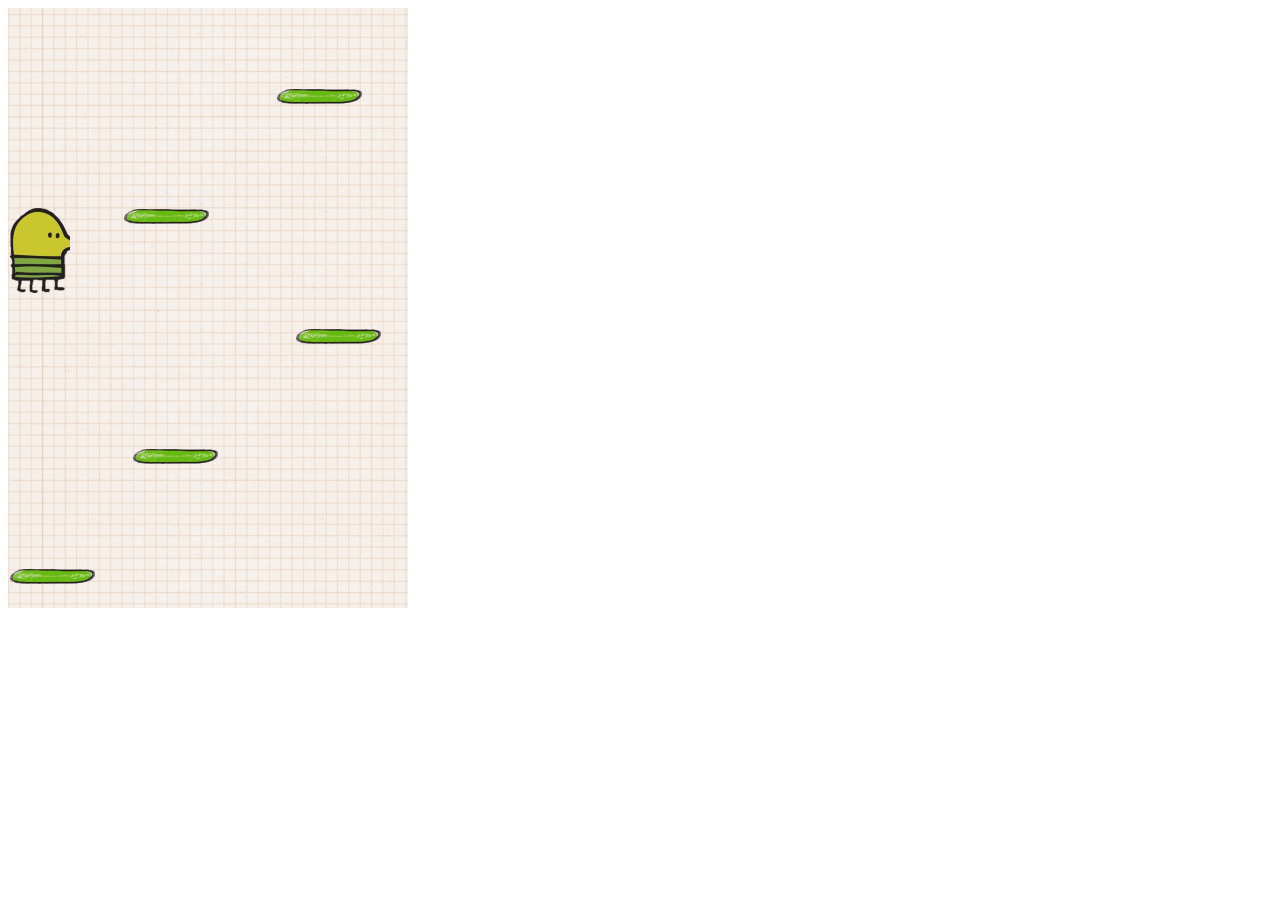
<file: public/doodle/index.html>
<!DOCTYPE html>
<html lang="en">
<head>
    <meta charset="UTF-8">
    <meta http-equiv="X-UA-Compatible" content="IE=edge">
    <meta name="viewport" content="width=device-width, initial-scale=1.0">
    <title>Katherine Vo's Doodle Jump</title>

    <link rel="stylesheet" href="style.css"></link>
    <script src="script.js" charset="utf-8"></script>
</head>
<body>
    <div class="grid"></div>
</body>
</html>
</file>
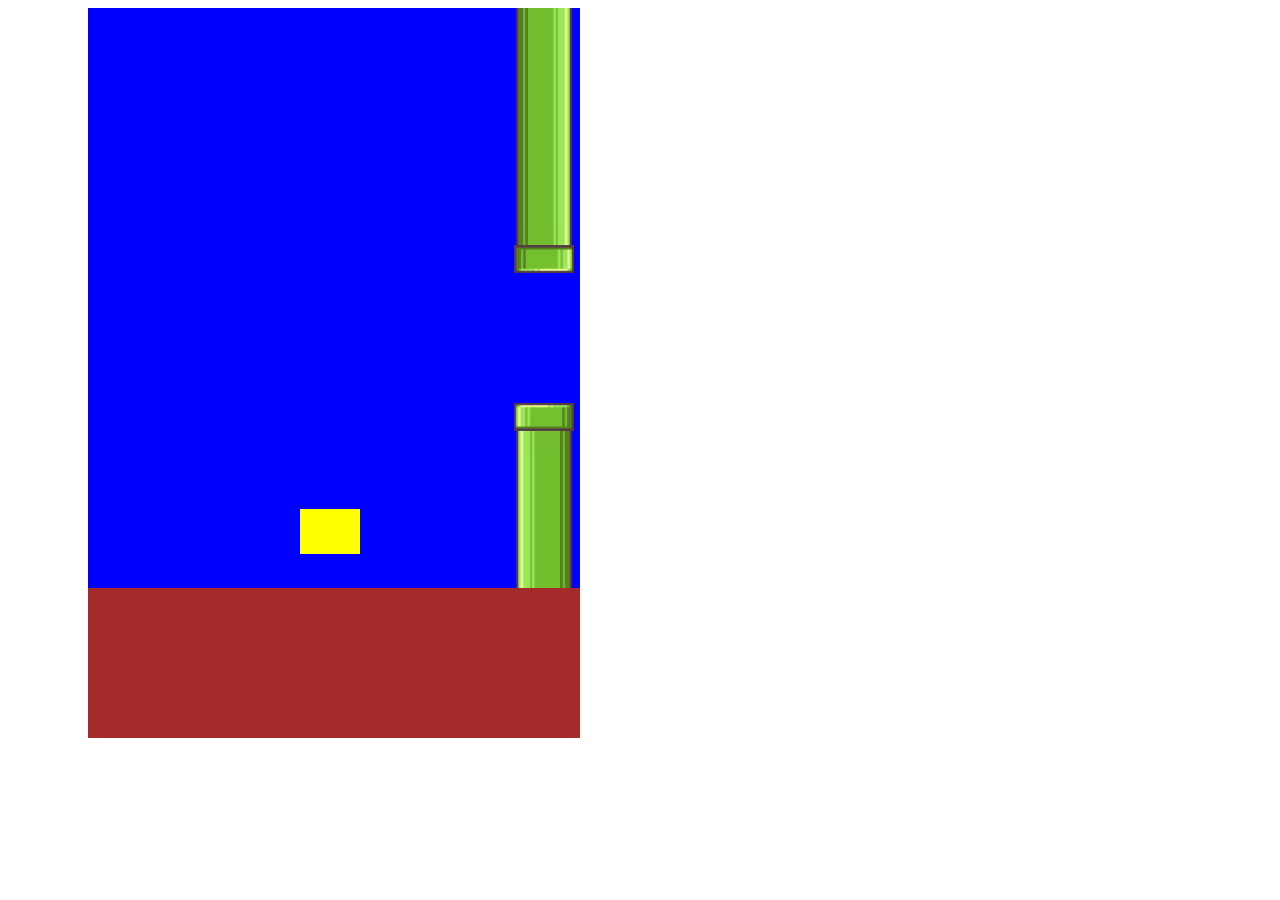
<file: public/flappy/index.html>
<!DOCTYPE html>
<html lang="en">
<head>
    <meta charset="UTF-8">
    <meta http-equiv="X-UA-Compatible" content="IE=edge">
    <meta name="viewport" content="width=device-width, initial-scale=1.0">
    <title>Katherine Vo's Flappy Bird</title>
    <link rel="stylesheet" href="style.css">
    <script src="script.js" charset="utf-8"></script>
</head>
    <body>

        <div class="border-left"></div>
        <div class="game-container">
            <div class="border-top"></div>
            <div class="sky">
                <div class="bird"></div>
            </div>

            <div class="ground"></div>
        </div>
        <div class="border-right"></div>
        
    </body>
</html>
</file>
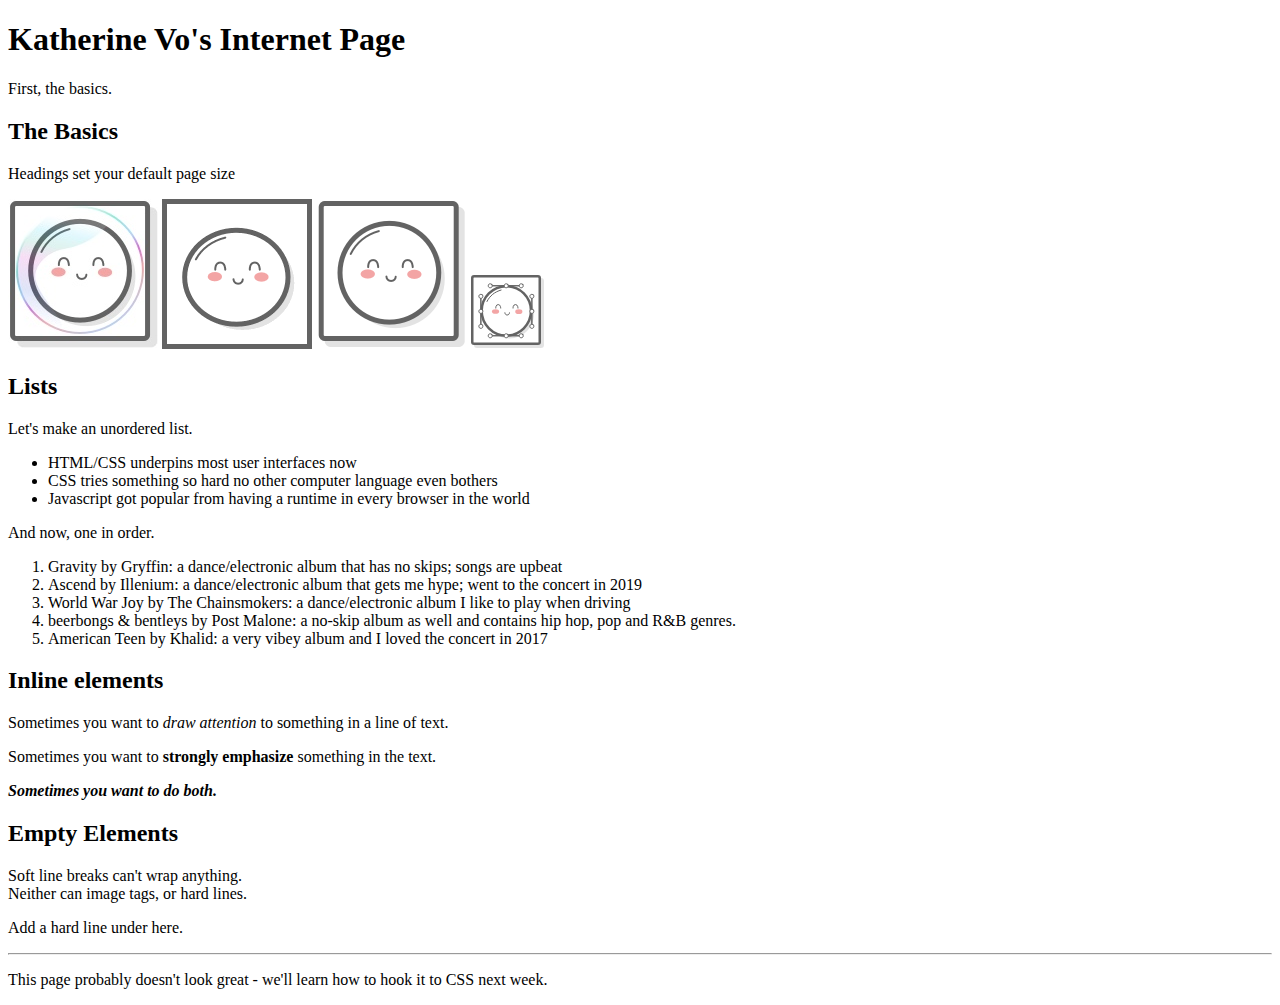
<file: public/labs/lab_1/index.html>
<!DOCTYPE html>
<html lang="en">
    <head>
        <meta charset="UTF-8">
        <meta name="viewport" content="width=device-width, initial-scale=1.0">
        <title>Katherine Vo's Lab 1</title>
    </head>
    <body>
        <h1>Katherine Vo's Internet Page</h1>

        <p> First, the basics.</p>

        <h2>The Basics</h2>

        <p>Headings set your default page size</p>

        <img src='links-and-images/images/mochi.jpg' alt='A mochi ball inside a bubble'>
        <img src='links-and-images/images/mochi.gif' alt='A bouncing mochi ball'>
        <img src='links-and-images/images/mochi.png' alt='A mochi ball'>
        <img src='links-and-images/images/mochi.svg' alt='A mochi ball with Bézier handles'>

        <h2>Lists</h2>

        <p>Let's make an unordered list.</p>

        <ul>
            <li>HTML/CSS underpins most user interfaces now</li>
            <li>CSS tries something so hard no other computer language even bothers</li>
            <li>Javascript got popular from having a runtime in every browser in the world</li>
        </ul>

        <p>And now, one in order.</p>

        <ol>
            <li>Gravity by Gryffin: a dance/electronic album that has no skips; songs are upbeat</li>
            <li>Ascend by Illenium: a dance/electronic album that gets me hype; went to the concert in 2019</li>
            <li>World War Joy by The Chainsmokers: a dance/electronic album I like to play when driving</li>
            <li>beerbongs & bentleys by Post Malone: a no-skip album as well and contains hip hop, pop and R&B genres.</li>
            <li>American Teen by Khalid: a very vibey album and I loved the concert in 2017</li>
        </ol>

        <h2>Inline elements</h2>

        <p>Sometimes you want to <em>draw attention</em> to something in a line of text.</p>

        <p>Sometimes you want to <strong>strongly emphasize</strong> something in the text.</p>

        <p><em><strong>Sometimes you want to do both.</strong></em></p>

        <h2>Empty Elements</h2>
        <p>Soft line breaks can't wrap anything.<br>
            Neither can image tags, or hard lines.</p>

        <p>Add a hard line under here.</p>

        <hr>

        <p>This page probably doesn't look great - we'll learn how to hook it to CSS next week.</p>
    </body>
</html>
</file>
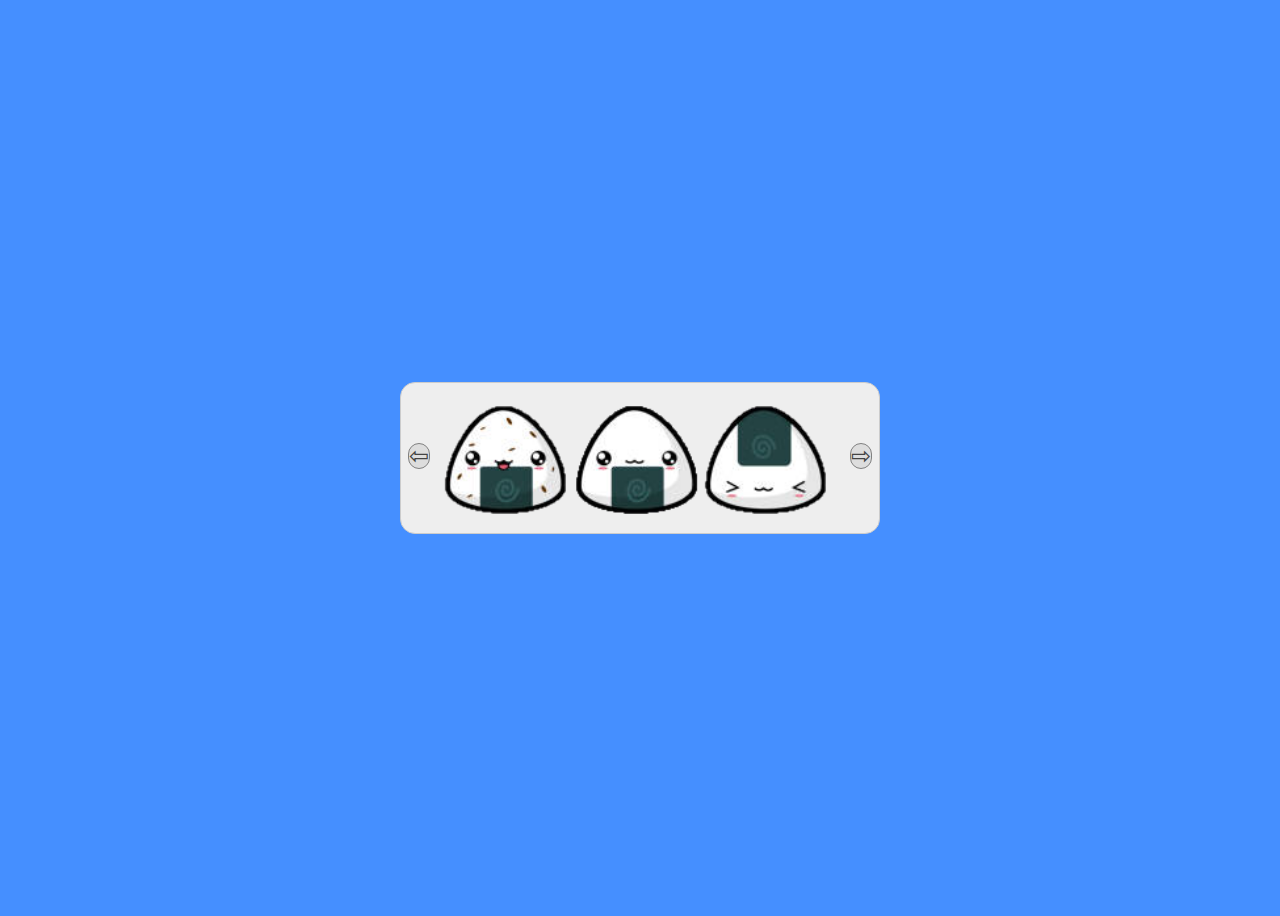
<file: public/labs/lab_3/index.html>
<!DOCTYPE html>
<html lang="en">
  <head>
    <meta charset="UTF-8" />
    <meta http-equiv="X-UA-Compatible" content="IE=edge" />
    <meta name="viewport" content="width=device-width, initial-scale=1.0" />
    <title>Katherine Vo Lab 3</title>
    <link rel="stylesheet" href="styles.css" />
  </head>

  <body>
    <div class="carousel" id="carousel">
      <button class="arrow prev">⇦</button>
      <div class="gallery">
        <ul class="images">
          <li>
            <img
              src="images/onigiri_1.png"
              alt="An onigiri doodle with its tongue sticking out."
            />
          </li>
          <li>
            <img
              src="images/onigiri_2.png"
              alt="An onigiri doodle with making a :3 face."
            />
          </li>
          <li>
            <img
              src="images/onigiri_3.png"
              alt="An onigiri doodle with making a squinted face."
            />
          </li>
          <li>
            <img
              src="images/onigiri_4.png"
              alt="An onigiri doodle with a soft smile."
            />
          </li>
          <li>
            <img src="images/roll_1.png" alt="Sushi doodle that is blushing." />
          </li>
          <li>
            <img
              src="images/roll_2.png"
              alt="California Rill sushi doodle that is blushing."
            />
          </li>
          <li>
            <img
              src="images/roll_3.png"
              alt="Masago sushi doodle that is blushing."
            />
          </li>
        </ul>
      </div>
      <button class="arrow next">⇨</button>
    </div>
    <script src="script.js"></script>
  </body>
</html>
</file>
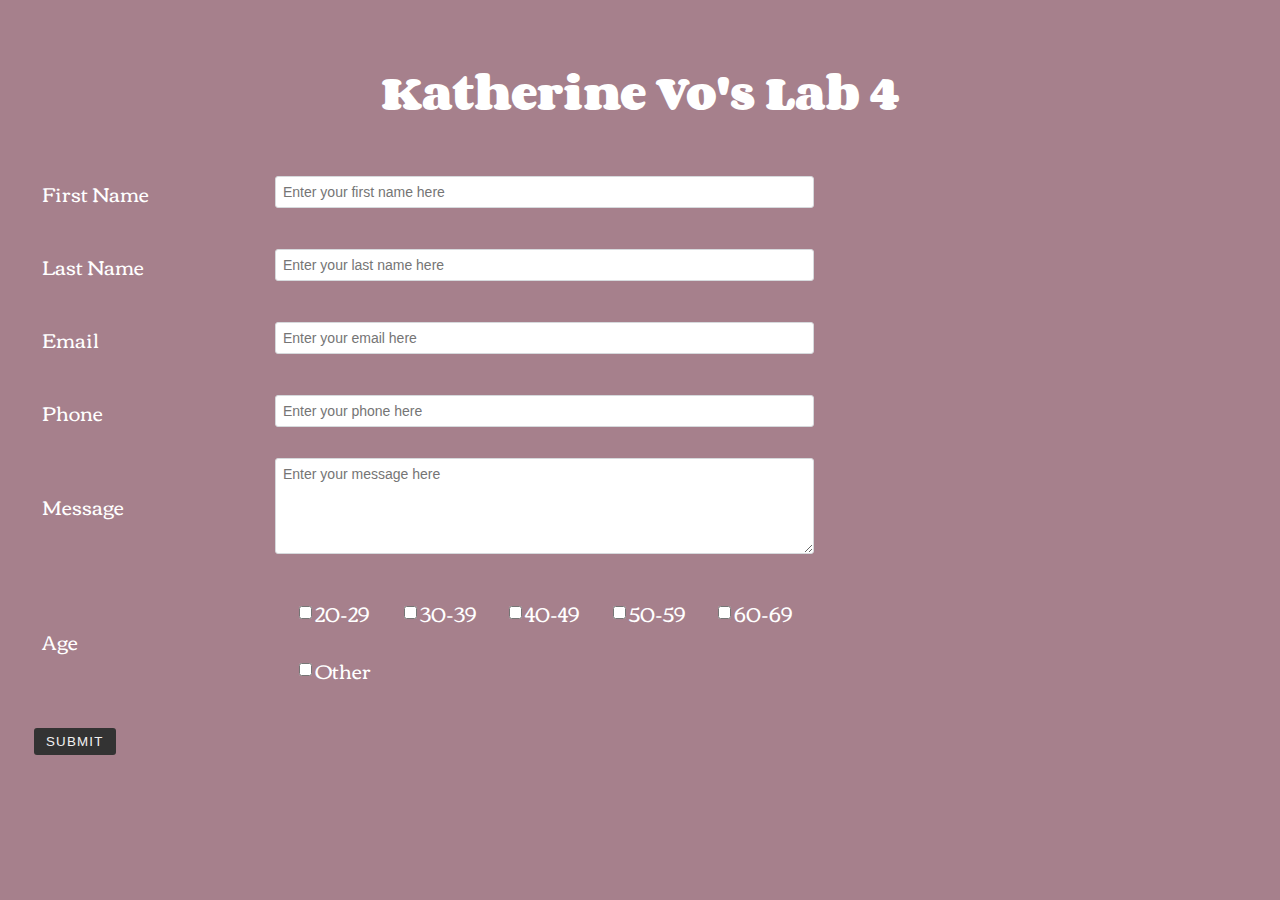
<file: public/labs/lab_4/index.html>
<!DOCTYPE html>
<html lang="en">
<head>
    <meta charset="UTF-8">
    <meta http-equiv="X-UA-Compatible" content="IE=edge">
    <meta name="viewport" content="width=device-width, initial-scale=1.0">
    <title>Katherine Vo's Lab 4</title>
    <link rel="stylesheet" href="styles.css" />
    <link rel="preconnect" href="https://fonts.gstatic.com">
    <link href="https://fonts.googleapis.com/css2?family=Corben&display=swap" rel="stylesheet"> 
</head>
<body>
    <h1>Katherine Vo's Lab 4</h1>
    <form action="/api" method="post">
        <ul class="flex-outer">
          <li>
            <label for="fname">First Name</label>
            <input type="text" name="fname" id="fname" placeholder="Enter your first name here">
          </li>
          <li>
            <label for="lname">Last Name</label>
            <input type="text" name="lname" id="lname" placeholder="Enter your last name here">
          </li>
          <li>
            <label for="email">Email</label>
            <input type="email" name="email" id="email" placeholder="Enter your email here">
          </li>
          <li>
            <label for="phone">Phone</label>
            <input type="tel" name="phone" id="phone" placeholder="Enter your phone here">
          </li>
          <li>
            <label for="message">Message</label>
            <textarea rows="5" cols="33" name="message" id="message" placeholder="Enter your message here"></textarea>
          </li>
          <li>
            <p>Age</p>
            <ul class="flex-inner">
                <li>
                    <input type="checkbox" name="twenty-to-twentynine" id="twenty-to-twentynine">
                    <label for="twenty-to-twentynine">20-29</label>
                </li>
                <li>
                    <input type="checkbox" name="thirty-to-thirtynine" id="thirty-to-thirtynine">
                    <label for="thirty-to-thirtynine">30-39</label>
                </li>
                <li>
                    <input type="checkbox" name="forty-to-fortynine" id="forty-to-fortynine">
                    <label for="forty-to-fortynine">40-49</label>
                </li>
                <li>
                    <input type="checkbox" name="fifty-to-fiftynine" id="fifty-to-fiftynine">
                    <label for="fifty-to-fiftynine">50-59</label>
                </li>
                <li>
                    <input type="checkbox" name="sixty-to-sixtynine" id="sixty-to-sixtynine">
                    <label for="sixty-to-sixtynine">60-69</label>
                </li>
                <li>
                    <input type="checkbox" name="other" id="other">
                    <label for="other">Other</label>
                </li>
            </ul>
          </li>
          <li>
            <button type="submit" name="submit" id="submit" formmethod="post">Submit</button>
          </li>
        </ul>
      </form>
</body>
</html>
</file>
<file: public/doodle/style.css>
.grid {
    width: 400px;
    height: 600px;
    /* background-color: yellow; */
    background-image: url('background.png');
    position: relative; /* grid itself will be relative to browser */
    font-size: 200px;
    text-align: center;
}

.doodler {
    width: 60px;
    height: 85px;
    /* background-color: red; */
    background-image: url('doodler-guy.png');
    position: absolute; /* absolute inside our grid */
}

.platform {
    width: 85px;
    height: 15px;
    /* background-color: green; */
    background-image: url('platform.png');
    position: absolute; /* absolute inside our grid */
}
</file>
<file: public/flappy/style.css>
body {
    display: flex;
}

.game-container {
    width: 500px;
    height: 730px;
    position: absolute;
    left: 80px;
}

.border-left {
    width: 80px;
    height: 790px;
    position: absolute;
    background-color: white;
    z-index: +2;
}

.border-right {
    width: 80px;
    height: 790px;
    position: absolute;
    background-color: white;
    z-index: +2;
    left: 580px;
}

.border-top {
    width: 660px;
    height: 50px;
    position: absolute;
    background-color: white;
    z-index: +2;
    top: -50px;
}

.sky {
    background-color: blue;
    width: 500px;
    height: 580px;
    position: absolute;
}

.ground {
    background-color: brown;
    width: 500px;
    height: 150px;
    position: absolute;
    top: 580px;
    z-index: +1;
}

.bird {
    background-color: yellow;
    position: absolute;
    height: 45px;
    width: 60px;
}

.obstacle {
    background-image: url('flappybird-pipe.png');
    width: 60px;
    height: 300px;
    position: absolute;
}

.topObstacle {
    background-image: url('flappybird-pipe.png');
    transform: rotate(180deg);
    width: 60px;
    height: 300px;
    position: absolute;
}
</file>
<file: public/labs/lab_3/styles.css>
body {
  background-color: #458fff;
  height: 100vh;
  display: flex;
  justify-content: center;
  align-items: center;
}

.carousel {
  position: relative;
  width: 398px;
  padding: 10px 40px;
  border: 1px solid #ccc;
  border-radius: 15px;
  background: #eee;
}

.carousel img {
  width: 130px;
  height: 130px;
  display: block;
}

.arrow {
  position: absolute;
  top: 60px;
  padding: 0;
  background: #ddd;
  border-radius: 15px;
  border: 1px solid gray;
  font-size: 24px;
  line-height: 24px;
  color: #444;
  display: block;
}

.arrow:focus {
  outline: none;
}

.arrow:hover {
  background: #ccc;
  cursor: pointer;
}

.prev {
  left: 7px;
}

.next {
  right: 7px;
}

.gallery {
  width: 390px;
  overflow: hidden;
}

.gallery ul {
  height: 130px;
  width: 9999px;
  margin: 0;
  padding: 0;
  list-style: none;
  transition: margin-left 250ms;
  font-size: 0;
}

.gallery li {
  display: inline-block;
}
</file>
<file: public/labs/lab_4/styles.css>
body {
    background-color: #A6808C;
    color: #fff;
    font-family: 'Corben', cursive;
    padding: 20px 0;
    font-size: 20px;
}

h1 {
    text-align: center;
}

.flex-outer {
    max-width: 800px;
    padding: 0px 16px;
}

.flex-outer li,
.flex-inner {
    display: flex;
    flex-wrap: wrap;
    align-items: center;
    padding: 10px;
}

.flex-outer > li > label,
.flex-outer li p {
  flex: 1 0 125px;
  max-width: 225px;
  padding: 8px;
}
 
.flex-outer > li > label + *,
.flex-inner {
  flex: 1 0 225px;
}

.flex-outer li button {
    margin-left: 0px;
    padding: 6px 12px;
    border: none;
    background: #333;
    color: #f2f2f2;
    text-transform: uppercase;
    letter-spacing: .09em;
    border-radius: 3px;
  }

.flex-inner li {
    width: 80px;
}

.flex-inner {
    justify-content: space-between;
}

li input[type='text'],
li input[type='email'],
li input[type='tel'],
li textarea {
    background-color: #FFFFFF;
    border: 1px solid #D6D9DC;
    border-radius: 3px;
    width: 100%;
    padding: 7px;
    font-size: 14px;
    font-family: "Helvetica", "Arial", sans-serif;
}
</file>
